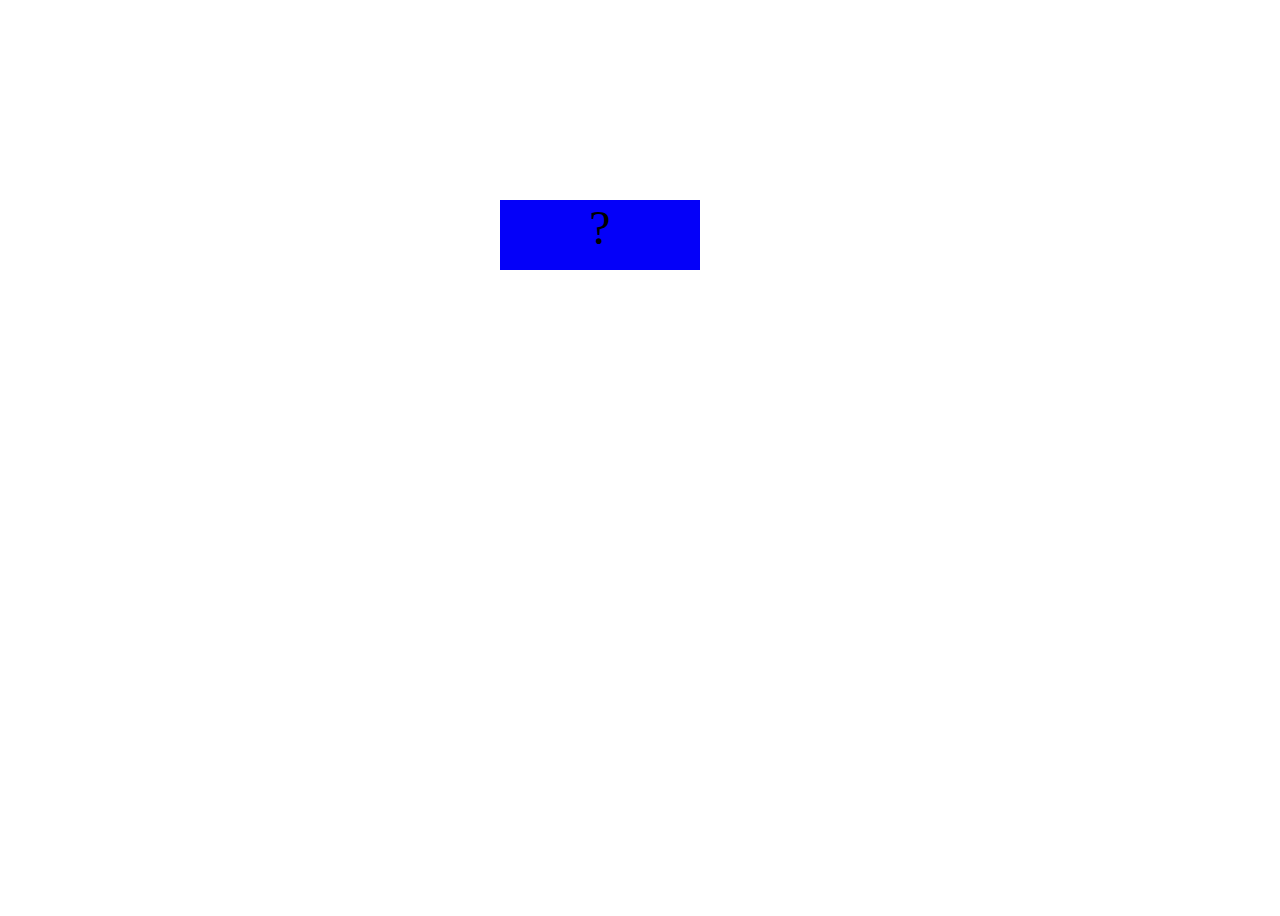
<file: projects/bouncing-box/index.html>
<!DOCTYPE html>
<html>
<head>
	<meta charset="utf-8">
	<title>Bouncing Box</title>
	<script src="jquery.min.js"></script>
	<style>
		.box {
			width: 200px;
			height: 70px;
			background-color: rgb(4, 0, 249);
			font-size: 300%;
			text-align: center;
			user-select: none;
			display: block;
			position: absolute;
			top: 200px;
			left: 500px;  /* <--- Change me! */
		}
		.board{
			height: 100vh;
		}
	</style>
	<!-- 	<script src="//cdnjs.cloudflare.com/ajax/libs/jquery/2.1.1/jquery.min.js"></script> -->

</head>
<body class="board">
	<!-- HTML for the box -->
	<div class="box">?</div>

	<script>
		(function(){
			'use strict'
			/* global jQuery */

			//////////////////////////////////////////////////////////////////
			/////////////////// SETUP DO NOT DELETE //////////////////////////
			//////////////////////////////////////////////////////////////////
			
			var box = jQuery('.box');	// reference to the HTML .box element
			var board = jQuery('.board');	// reference to the HTML .board element
			var boardWidth = board.width();	// the maximum X-Coordinate of the screen

			// Every 50 milliseconds, call the update Function (see below)
			setInterval(update, 50);
			
			// Every time the box is clicked, call the handleBoxClick Function (see below)
			box.on('click', handleBoxClick);

			// moves the Box to a new position on the screen along the X-Axis
			function moveBoxTo(newPositionX) {
				box.css("right", newPositionX);
			}

			// changes the text displayed on the Box
			function changeBoxText(newText) {
				box.text(newText);
			}

			//////////////////////////////////////////////////////////////////
			/////////////////// YOUR CODE BELOW HERE /////////////////////////
			//////////////////////////////////////////////////////////////////
			
			// TODO 2 - Variable declarations 
			
			var positionX=0
			var points=0+10
            var speed=10+10

            var positionY=20+10
            var speedY=30+10
			

			
			/* 
			This Function will be called 20 times/second. Each time it is called,
			it should move the Box to a new location. If the box drifts off the screen
			turn it around! 
			*/
			function update() {
				// When you first create the Variable...
				postionX+positionX+10	
				moveBoxTo(postionX)



// so on...
			/* 
			This Function will be called each time the box is clicked. Each time it is called,
			it should increase the points total, increase the speed, and move the box to
			the left side of the screen.
			*/
			function handleBoxClick() {
				function handleBoxClick() {
   positionX = 0;
   
}	
           

			};
		};
	</script>

</body>
</html>
</file>
